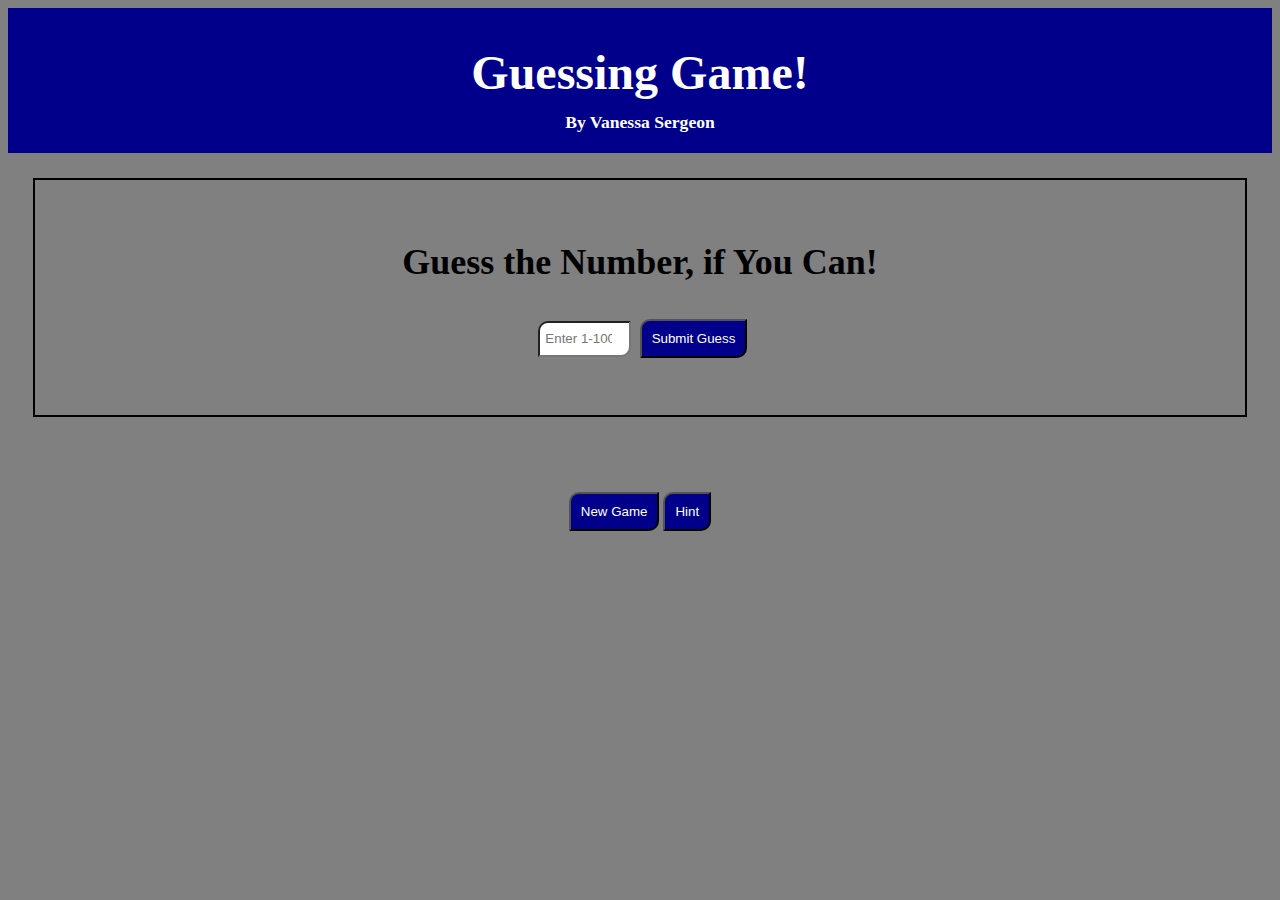
<file: guessing_game/index.html>
<!DOCTYPE html>
<html>
<head>
	<title>Guessing Game | Vanessa Sergeon</title>
	<meta charset="utf-8">
	<link rel="stylesheet" type="text/css" href="main.css">
	<script src="jquery-2.1.1.min.js"></script>
</head>
<body>
	<div class="wrapper">
	<header>
		<h1>Guessing Game!</h1>
		<h2>By Vanessa Sergeon</h2>
	</header>
	<section>
		<div id="game">
			<h3>Guess the Number, if You Can!</h3>
			<form>
				<input type="number" name="playerGuess" placeholder=" Enter 1-100" id="guess">
				<button id="submit" type="button" onclick="playGame()">Submit Guess</button>
			</form>
			<div>
				<p id="status"><!--game dialogue goes here. ex, "hot" "cold"--></p>
			</div>
		</div>
		<br>
		<div>
			<p id="turns"><!--display number of turns left.--></p>
		</div>
		<button class="button" id="newGame">New Game</button>
		<button class="button">Hint</button>
	</section>
	</div>
	<script src="main.js"></script>
</body>
</html>
</file>
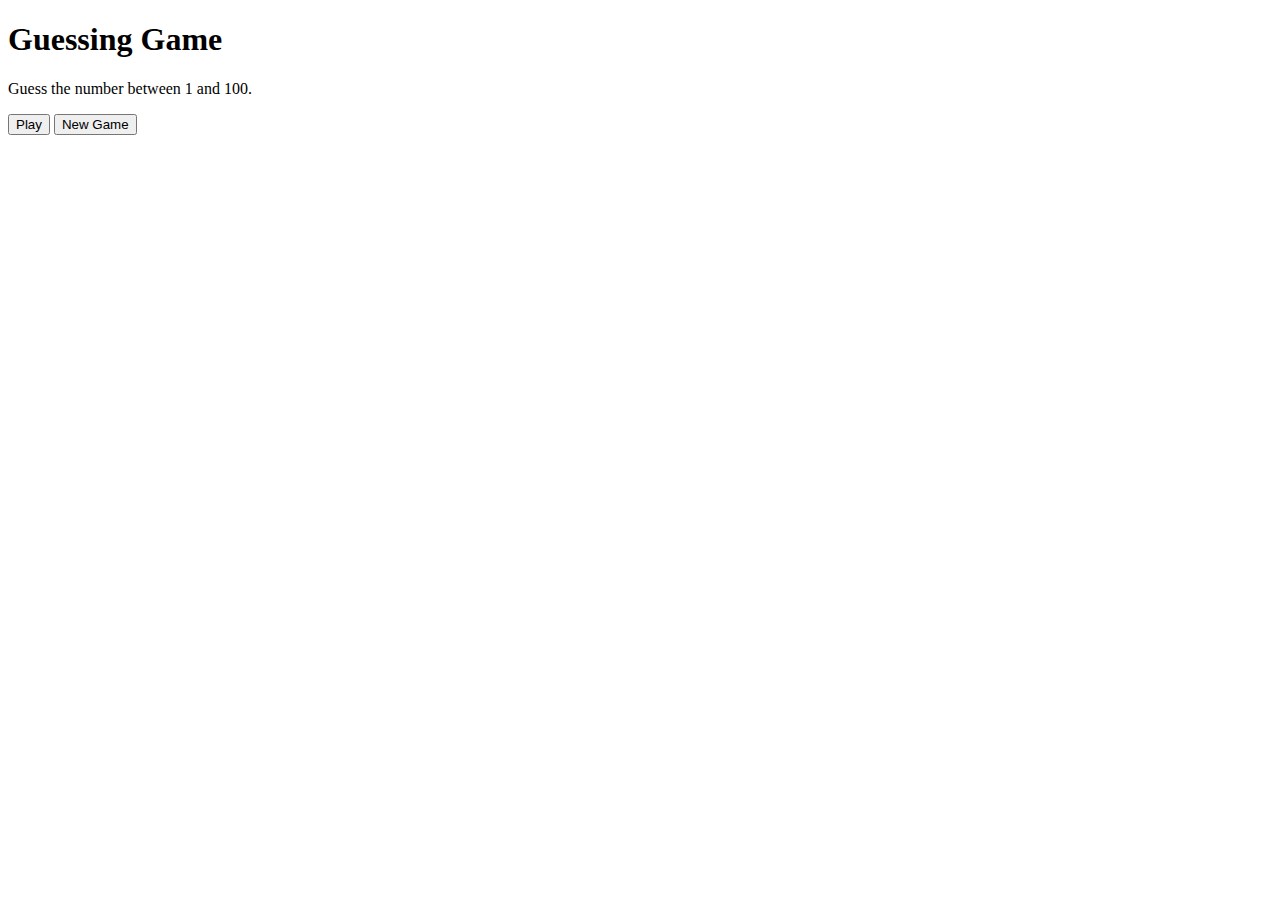
<file: guessing_game/simplified/index.html>
<!DOCTYPE html>
<head>
	<title>Guessing Game</title>
	<meta charset="utf-8">
	<script type="text/javascript" src="../jquery-2.1.1.min.js"></script>
</head>

<body>
	<h1>Guessing Game</h1>
	<p>Guess the number between 1 and 100.</p>
	<button id="play">Play</button>
	<button id="newGame">New Game</button>
	<script type="text/javascript" src="app.js"></script>
</body>
</file>
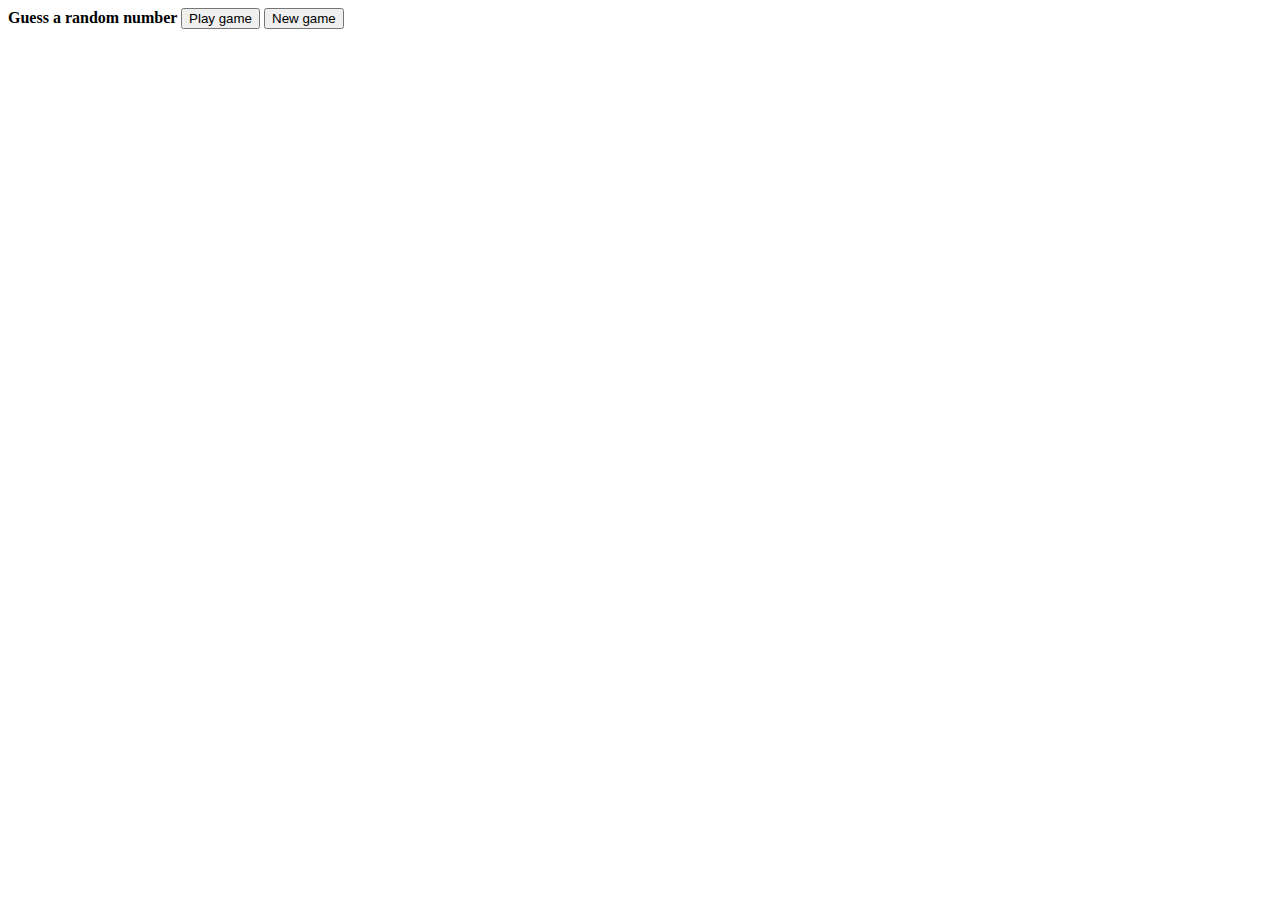
<file: guessing_game/sample.html>
<html>
<head>
<title> JS guessing game </title>
<script type="text/javascript">
var ranNum;
function playGame ( ) {
  var answer;
  var fnd = false;
  var cnt = 10;
  while ((cnt > 0) && (fnd == false)) {
    answer = prompt("Guess a number between 1 and 50!");
    if (answer > ranNum) { alert("Guess lower!"); }
    if (answer < ranNum) { alert("Guess higher!!"); }
    if (answer == ranNum) { alert("Correct!"); fnd = true; }
    cnt--;
  }
  if (!fnd) { alert('Too bad, you lose ... The number was '+ranNum); }
  return fnd;
}
function generateRandomNumber() {
  ranNum = Math.floor(Math.random()*50)+1;
}
window.onload = function() { generateRandomNumber(); }
</script>
</head>
<body>
<strong> Guess a random number </strong>
<input type="button" value="Play game" onclick="playGame()"> 
<input type="button" value="New game" onclick="generateRandomNumber()"> 
</body>
</html>
</file>
<file: guessing_game/main.css>
body {
	background-color: grey;
}

header {
	background-color: darkblue;
	color: white;
	text-align: center;
	padding: 5px 0 5px;
}

h1 {
	font-size: 3em;
}

h2 {
	font-size: 1.1em;
	margin: -20px 0 15px;
}

section {
	text-align: center;
}

h3 {
	font-size: 2.25em;
}

#game {
	border: 2px solid;
	margin: 25px;
	padding: 25px;
}

#guess {
	height: 30px;
	width: 85px;
	border-radius: 10px 0 10px 0;
	margin: 0 5px;
}

#submit, .button {
	padding: 10px;
	background-color: darkblue;
	color: white;
	border-radius: 10px 0 10px 0;
}

#status {
	font-size: 2em;
}

#turns {
	font-size: 2em;
}
</file>
